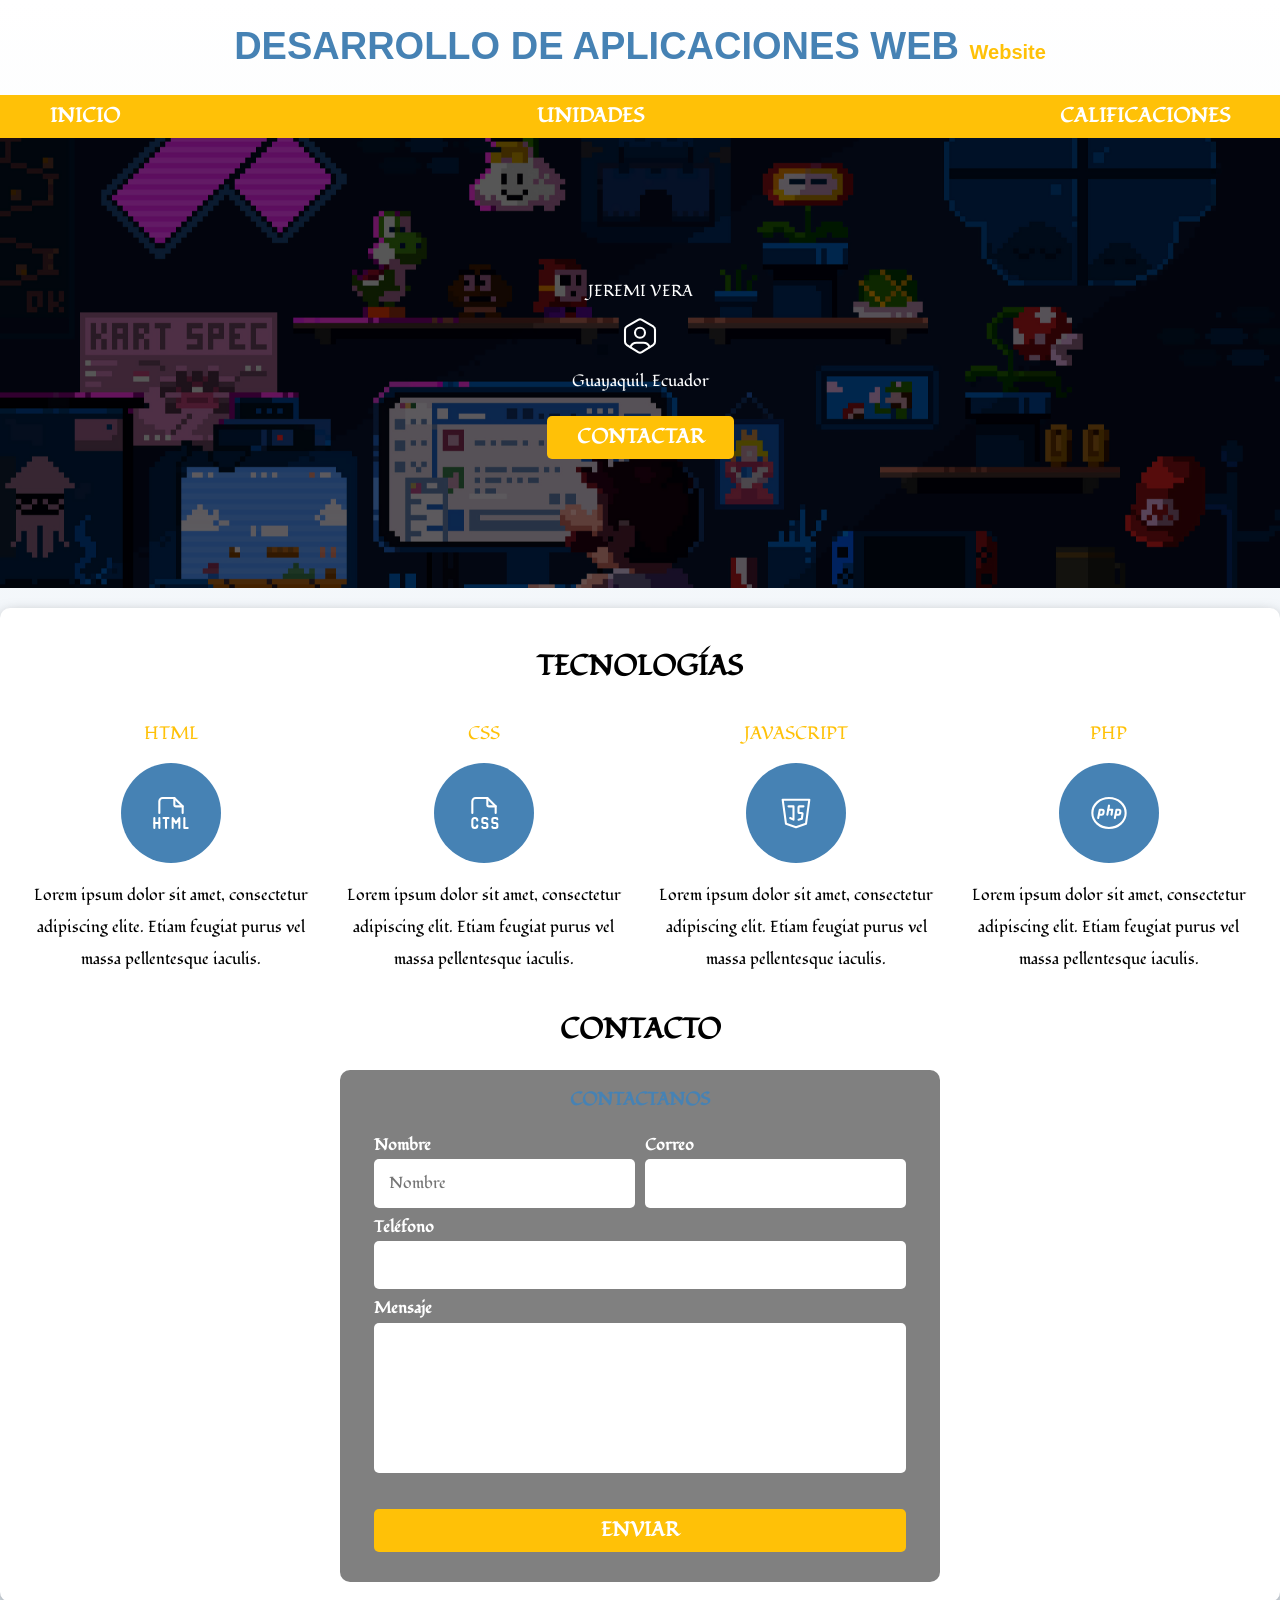
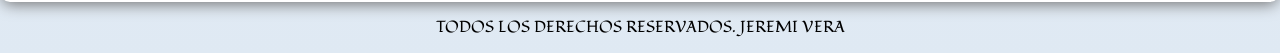
<file: index.html>
<!DOCTYPE html>
<html lang="en">
    <!-- el idioma -->
<head>
    <meta charset="UTF-8"> 
    <!-- el encoding, ñ, tíldes -->
    <meta name="viewport" content="width=device-width, initial-scale=1.0">
    <!-- Navegador -->
    <title>Mi primera página web</title>
    <!-- título de la página -->
     <link rel="preload" href="css/normalize.css">
    <link rel="stylesheet" href="css/normalize.css">
     <link rel="preconnect" href="https://fonts.googleapis.com">
<link rel="preconnect" href="https://fonts.gstatic.com" crossorigin>
<link href="https://fonts.googleapis.com/css2?family=Fondamento:ital@0;1&display=swap" rel="stylesheet">
<link rel="preload" href="css/styles.css" as="style"/>
<link href="css/styles.css" rel="stylesheet"/>
</head>

<body>
    <header>
    <h1 class="titulo">
        DESARROLLO DE APLICACIONES WEB <span> Website </span>
    </h1>
    <!-- UTILIZAR UN H1 POR DOCUMENTO -->
     </header>

<div class ="nav-bg">
<nav class="navegacion-principal contenedor">
<a href="index.html">INICIO</a>
<a href="unidades.html">UNIDADES</a>
<a href="calificaciones.html">CALIFICACIONES</a>
</nav>
</div>

    <section class="hero">
        <div class ="contenido-hero">
    <p>JEREMI VERA</p>
    <img src="iconos/contactar.svg">
    <p>Guayaquil, Ecuador</p>
    <a class="boton" href="#">Contactar</a>
    </div>
    </section>
    


    <main class="sombra">
    <h2>TECNOLOGÍAS</h2>
    
    <div class="lenguajes">
    <section class="lenguaje">
        <!-- si tiene un heading como primer hijo se recomienda hacer un section -->
    <h3>HTML</h3>
    <div class="iconos"> 
       <img src="iconos/html.svg">
    </div>
    <p>Lorem ipsum dolor sit amet, consectetur adipiscing elite. 
       Etiam feugiat purus vel massa pellentesque iaculis.
    </p>
    </section>

    <section class="lenguaje">
    <h3>CSS</h3>
     <div class="iconos"> 
       <img src="iconos/css.svg">
    </div>
    <p>Lorem ipsum dolor sit amet, consectetur adipiscing elit. 
       Etiam feugiat purus vel massa pellentesque iaculis.
    </p>
    </section>
 
    <section class="lenguaje">
    <h3>JAVASCRIPT</h3>
    <div class="iconos"> 
       <img src="iconos/java.svg">
    </div>
    <p>Lorem ipsum dolor sit amet, consectetur adipiscing elit. 
       Etiam feugiat purus vel massa pellentesque iaculis.
    </p>
    </section>
    
    <section class="lenguaje">
    <h3>PHP</h3>
     <div class="iconos"> 
       <img src="iconos/php.svg">
    </div>
    <p>Lorem ipsum dolor sit amet, consectetur adipiscing elit. 
       Etiam feugiat purus vel massa pellentesque iaculis.
    </p>
    </section>
    </div>



    
    <section>
    <h2>CONTACTO</h2>

    <form class="formulario">
        <fieldset>
        <legend>CONTACTANOS</legend>

        <div class="contenedor-campos">


        <div class="campo">
            <label>Nombre</label>
            <input class="input-text" type="text" placeholder="Nombre"/>
        </div>
        
        <div class="campo">
            <label>Correo</label>
            <input class="input-text" type="email"/>
        </div>

        <div class="campo">
            <label>Teléfono</label>
            <input class="input-text" type="tel"/>
        </div>

        <div class="campo">
            <label>Mensaje</label>
            <textarea class="input-text"></textarea> 
        </div>
        </div>
       



        <div class="enviar">
            <input class="boton" type="submit" value="Enviar"/>
        </div>

    </fieldset>
    </form>
</main>

    </section>
    <footer class="footer">
    <p>TODOS LOS DERECHOS RESERVADOS. JEREMI VERA</p>
    </footer>

</body>
</html>
</file>
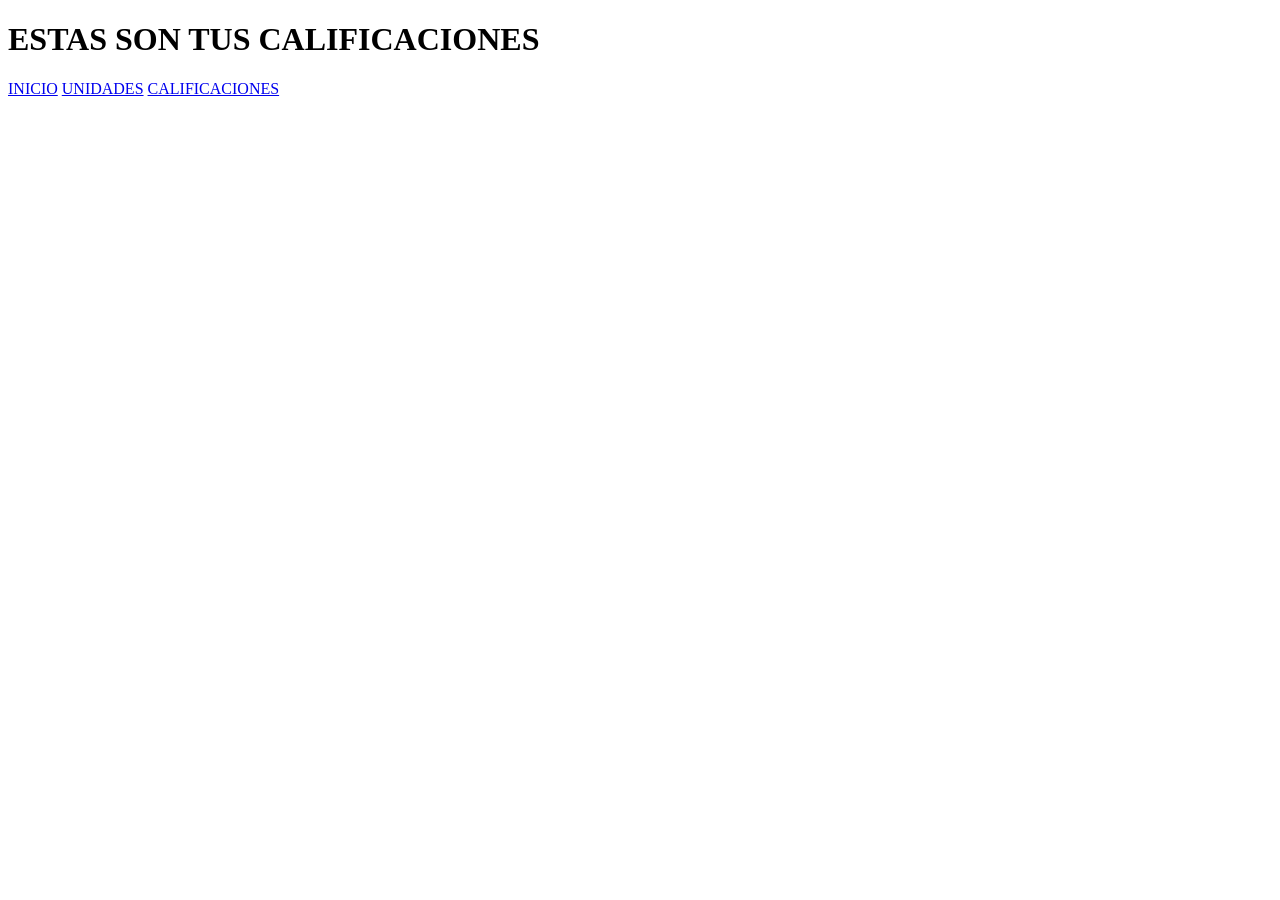
<file: calificaciones.html>
<!DOCTYPE html>
<html lang="en">
<head>
    <meta charset="UTF-8">
    <meta name="viewport" content="width=device-width, initial-scale=1.0">
    <title>CALIFICACIONES</title>
</head>
<body>
    <h1>ESTAS SON TUS CALIFICACIONES</h1>
    
    <nav>
<a href="index.html">INICIO</a>
<a href="#">UNIDADES</a>
<a href="calificaciones.html">CALIFICACIONES</a>
</nav>
</body>
</html>
</file>
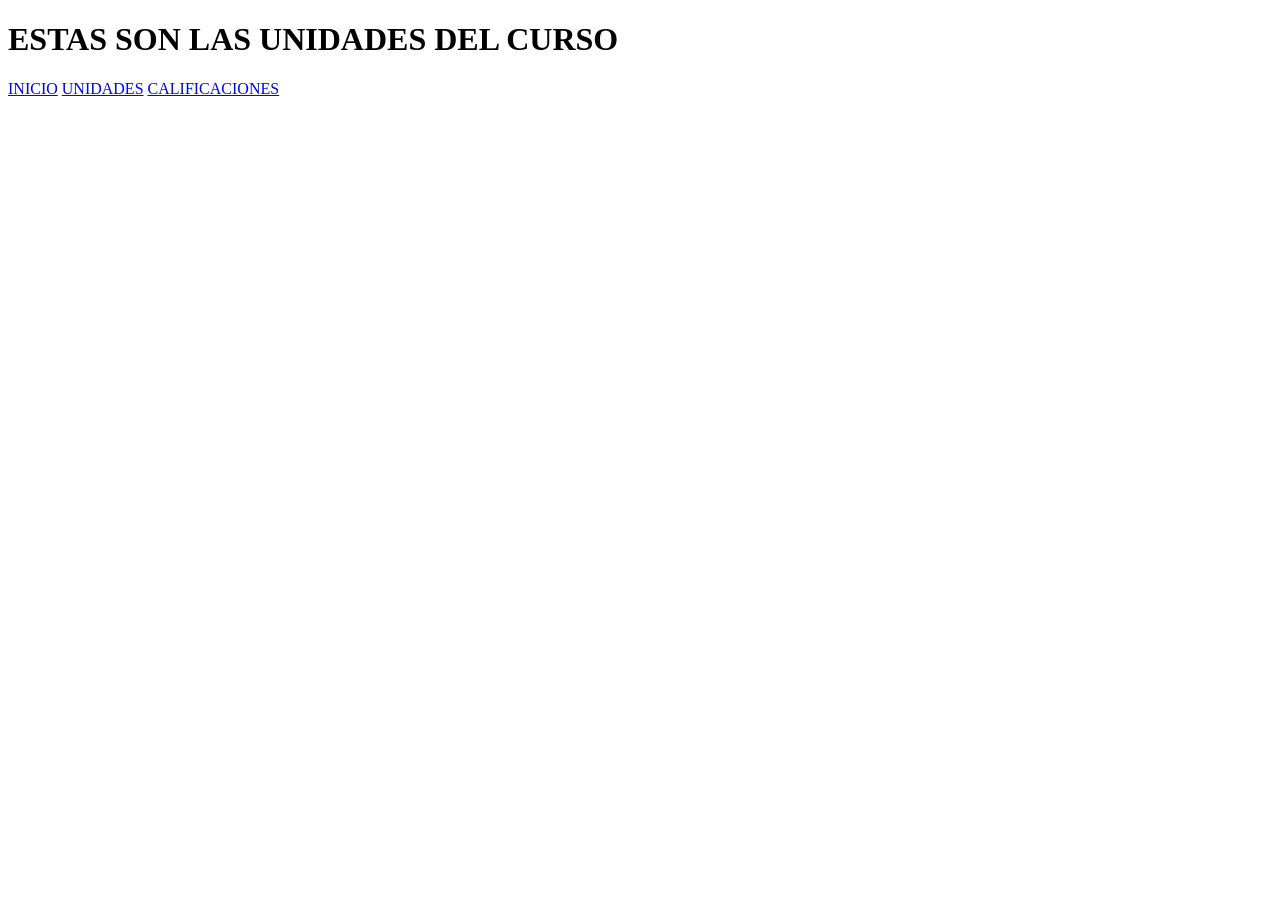
<file: unidades.html>
<!DOCTYPE html>
<html lang="en">
<head>
    <meta charset="UTF-8">
    <meta name="viewport" content="width=device-width, initial-scale=1.0">
    <title>UNIDADES</title>
</head>
<body>
    <h1>ESTAS SON LAS UNIDADES DEL CURSO</h1>
    
    <nav>
<a href="index.html">INICIO</a>
<a href="unidades.html">UNIDADES</a>
<a href="calificaciones.html">CALIFICACIONES</a>
</nav>

</body>
</html>
</file>
<file: css/styles.css>
:root{
    /*psudoelementos para crear variables personalizadas también conocidos como custom propitiers*/
    --blanco: #ffffff;
    --oscuro: #212121;
    --primario: #4682b4;
    --secundario: rgba(255,193,7,1);
    --gris: #757575;
}

html{
    font-size: 62.5%;
    box-sizing: border-box;
    scroll-snap-type: y mandatory;
}

*,
* :before,
* :after{
    box-sizing: inherit;
}

body{
    font-size: 16px;
    font-family: "Fondamento", Arial, sans-serif;
    background-image: linear-gradient(to top, #dfe9f3 0%, var(--blanco) 100%);
}

/* 1 rem = 10 px */

.titulo{
    /*no iniciar con numeros una clase*/
    text-align: center;
    font-size: 3.8rem;
    color: var(--primario);
    font-family: 'Franklin Gothic Medium', 'Arial Narrow', Arial, sans-serif; /*Fuentes seguras*/
}



.titulo span{
    font-size: 2rem;
    color: var(--secundario);
}

.contenedor{
    max-width: 120rem;
width: 120rem;
margin-top: 0rem;
margin-right: auto;
margin-bottom: 0rem;
margin-left: auto;
/*margin: 0 auto 0 auto; */
/*margin: 0 auto; */
}

.nav-bg{
    background-color: var(--secundario);
}

.navegacion-principal{
    display: flex;
    flex-direction: column;
    justify-content: space-between;
}

@media (min-width: 480px){
}

@media (min-width: 1140px){
}

@media (min-width: 1400px){
}
@media (min-width: 768px){
    .navegacion-principal{
        flex-direction: row;
        justify-content: space-between;
    }
}

.navegacion-principal a{
    display: block;
    text-align: center;
    padding: 1rem;
    color: var(--blanco);
    text-decoration: none;
    font-size: 2rem;
    font-weight: bold;
}

.navegacion-principal a:hover{
    background-color: var(--primario);
    color: var(--oscuro);
}

.hero{
    background-image: url(../imagenes/depwebpage1.jpg);
    background-repeat: no-repeat;
    background-size: cover;
    background-position: center center;
    height: 450px;
    padding: 20px;
    position: relative;
}

.contenido-hero{
    position: absolute;
    background-color: rgb(0 0 0 /60%);
    width: 100%;
    height: 100%;
    bottom: 0;
    top: 0;
    right: 0;
    left: 0;


    /*ALINEAR HORIZONTAL Y VERTICAL*/
    display: flex;
    flex-direction: column;
    align-items: center;
    justify-content: center;
}

.contenido-hero p{
    color: var(--blanco);
}

h1{
    font-size: 3.8rem;
}

h2{
    font-size: 2.8rem;
}
h3{
    font-size: 1.8rem;
}
h1, h2, h3{
    text-align: center;
}

.boton{
background-color: var(--secundario);
color: var(--blanco);
padding: 1rem 3rem;
margin-top: 1rem;
font-size: 2rem;
text-decoration: none;
text-transform: uppercase;
font-weight: bold;
border-radius: 0.5rem;
width: 60%;
text-align: center;
border: none;
}

.boton:hover{
    cursor: pointer;
}



@media (min-width: 480px){
    .boton{
        width: auto;
    }
}

.sombra{
    box-shadow: 0px 5px 15px -3px #707070;
    background-color: var(--blanco);
    padding: 2rem;
    border-radius: 1rem;
    margin-top: 2rem;
}

@media (min-width: 768px){
   .lenguajes{
    display: grid;
    grid-template-columns: 1fr 1fr 1fr 1fr;
    column-gap: 1rem; /*poner espacios entre columnas*/
} 
}

.lenguaje{
display: flex;
flex-direction: column;
align-items: center;
}

.lenguaje h3{
    color: var(--secundario);
    font-weight: normal;
}

.lenguaje p{
    line-height: 2;
    text-align: center;
}

.lenguaje .iconos{
height: 10rem;
width: 10rem;
background-color: var(--primario);
border-radius: 50%;
display: flex;
flex-direction: row;
justify-content: center;
align-items: center;
}

.formulario{
    background-color: gray;
    width: min(60rem, 100%); /*utiliza el valor más pequeo entre dos opciones*/
    margin: 0 auto;
    padding: 2rem;
    border-radius: 1rem;
}

.formulario fieldset{
    border: none;
}

.formulario legend{
    text-align: center;
    font-size: 1.8rem;
    text-transform: uppercase;
    font-weight: 700;
    margin-bottom: 2rem;
    color: var(--primario);
}

.campo{
    margin-bottom: 1rem;
}

.campo textarea{
    height: 15rem;
    resize: none;
}

.campo label{
    color: var(--blanco);
    font-weight: bold;
    margin-bottom: 0.5rem;
    display: block;
}

.input-text{
    width: 100%;
    border: none;
    padding: 1.5rem;
    border-radius: 0.5rem;
}

.enviar .boton{
    width: 100%;
}


@media (min-width: 760px){
    .contenedor-campos{
        display: grid;
        grid-template-columns: 1fr 1fr;
        column-gap: 1rem;
        grid-template-rows: auto auto 20rem;
    }

    .campo:nth-child(3),
    .campo:nth-child(4){
        grid-column: 1/3;
    }
    }

    .footer{
       text-align: center; 
    }

    .lenguajes,
    .navegacion-principal,
    .formulario{
        scroll-snap-align: center;
        scroll-snap-stop: always;
    }
</file>
